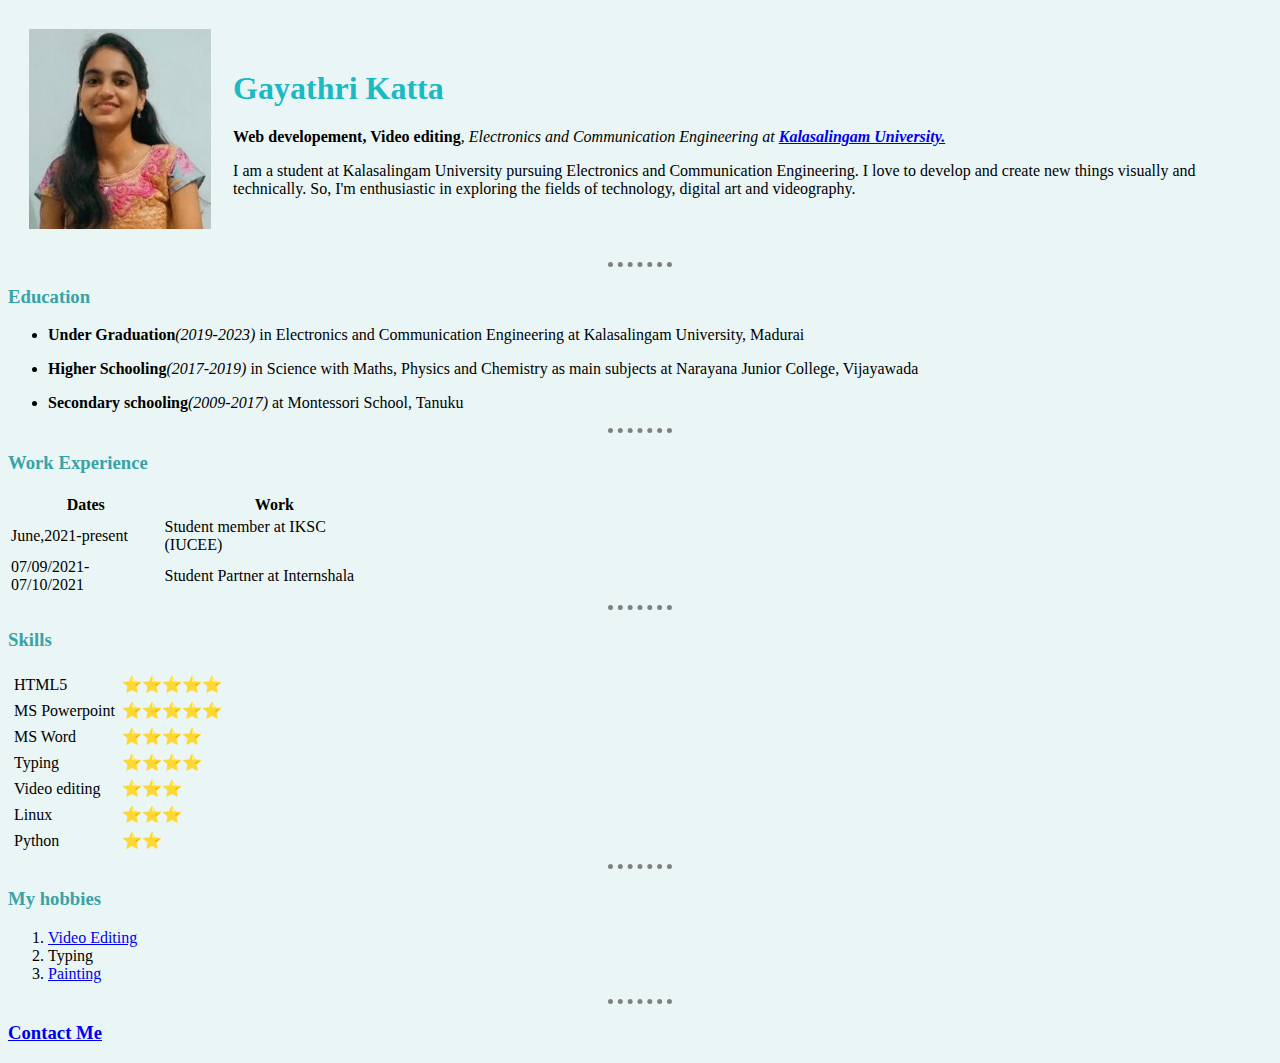
<file: index.html>
<!DOCTYPE html>
<html lang="en" dir="ltr">

<head>
  <meta charset="utf-8">
  <title>Gayathri's Personal Blog</title>
  <link rel="stylesheet" href="css/styles.css">
</head>

<body>
  <table cellspacing="20">
    <tr>
      <td><img src="Gayathri.jpeg" alt="Gayathri's Profile Picture"height="200"></td>
      <td><h1>Gayathri Katta</h1>
      <p><strong>Web developement, Video editing</strong>, <em>Electronics and Communication Engineering at <strong><a href="https://kalasalingam.ac.in/site/">Kalasalingam University.</a> </em></strong></p>
      <p>
        I am a student at Kalasalingam University pursuing Electronics and Communication Engineering. I love to develop and create new things visually and technically. So, I'm enthusiastic in exploring the fields of technology, digital art and videography.
      </p></td>
    </tr>
  </table>
  <hr>
  <h3>Education</h3>
  <ul>
    <li><p><strong>Under Graduation</strong><em>(2019-2023)</em> in Electronics and Communication Engineering at Kalasalingam University, Madurai</p></li>
    <li><p><strong>Higher Schooling</strong><em>(2017-2019)</em> in Science with Maths, Physics and Chemistry as main subjects at Narayana Junior College, Vijayawada</p></li>
    <li><p><strong>Secondary schooling</strong><em>(2009-2017)</em> at Montessori School, Tanuku</p></li>
  </ul>
  <hr>
  <h3>Work Experience</h3>
  <table style="width:30%" >
    <thead>
      <tr>
      <th>Dates</th>
      <th>Work</th>
      </tr>
    </thead>
    <tbody>
      <tr>
        <td>June,2021-present</td>
        <td>Student member at IKSC (IUCEE)</td>
      </tr>
      <tr>
        <td>07/09/2021-07/10/2021</td>
        <td>Student Partner at Internshala</td>
      </tr>
    </tbody>
  </table>
  <hr>
  <h3>Skills</h3>
  <table cellspacing="5">
    <tr>
      <td>HTML5</td>
      <td>⭐⭐⭐⭐⭐</td>
    </tr>
    <tr>
      <td>MS Powerpoint</td>
      <td>⭐⭐⭐⭐⭐</td>
    </tr>
    <tr>
      <td>MS Word</td>
      <td>⭐⭐⭐⭐</td>
    </tr>
    <tr>
      <td>Typing</td>
      <td>⭐⭐⭐⭐</td>
    </tr>
    <tr>
      <td>Video editing</td>
      <td>⭐⭐⭐</td>
    </tr>
    <tr>
      <td>Linux</td>
      <td>⭐⭐⭐</td>
    </tr>
    <tr>
      <td>Python</td>
      <td>⭐⭐</td>
    </tr>
  </table>
  <hr>
  <h3>My hobbies</h3>
  <ol>
    <li><a href="video editing.html">Video Editing</a></li>
    <li>Typing</li>
    <li><a href="https://drive.google.com/file/d/1JOqzw2ZEfQzLqN8-EjtBNvoqTtEMOU7j/view?usp=sharing">Painting</a></li>
  </ol>
  <hr>
  <h3><strong><a href="Contact Me.html">Contact Me</a></strong></h3>
</body>

</html>
</file>
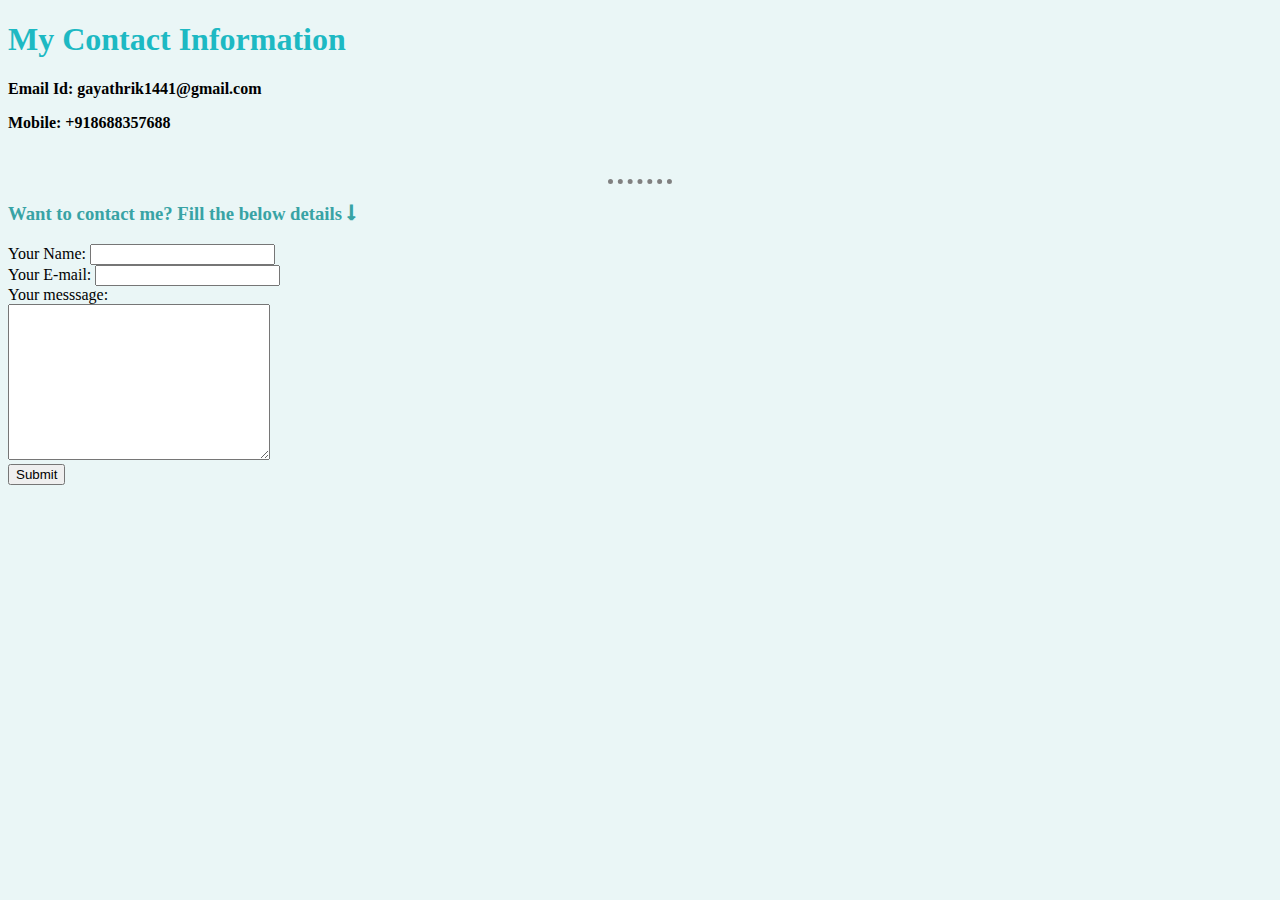
<file: Contact Me.html>
<!DOCTYPE html>
<html lang="en" dir="ltr">
  <head>
    <meta charset="utf-8">
    <title>Contact Me</title>
    <link rel="stylesheet" href="css/styles.css">
  </head>
  <body>
    <h1>My Contact Information</h1>
    <h4><p>Email Id: gayathrik1441@gmail.com</p>
    <p>Mobile: +918688357688</p></h4>
    <br>
    <hr>
    <h3><p>Want to contact me? Fill the below details🠗</p></h3>

    <form  action="mailto:gayathrik1441@gmail.com" method="post" enctype="text/plain">
      <label>Your Name: </label>
      <input type="text" name="Your Name" value=""><br>
      <label>Your E-mail:</label>
      <input type="email" name="Your E-mail" value=""><br>
      <label>Your messsage:</label><br>
      <textarea name="Your messsage" rows="10" cols="30"></textarea><br>
      <input type="submit" name="">


    </form>
  </body>
</html>
</file>
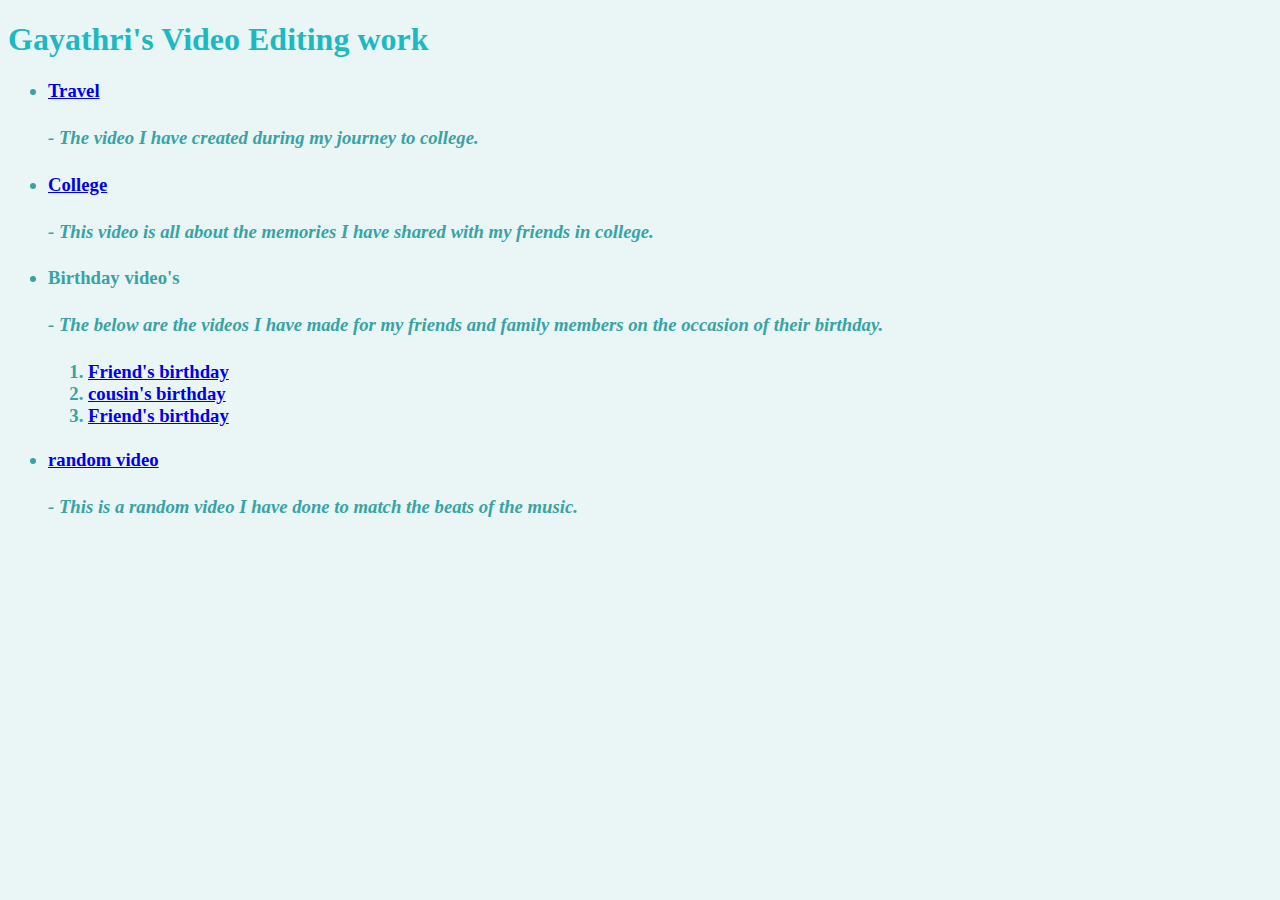
<file: video editing.html>
<!DOCTYPE html>
<html lang="en" dir="ltr">

  <head>
    <meta charset="utf-8">
    <title>Video editing blog</title>
    <link rel="stylesheet" href="css/styles.css">
  </head>

  <body>
    <h1>Gayathri's Video Editing work</h1>
    <h3>
    <ul>
      <li><a href="https://drive.google.com/file/d/1x4Sxgag75byQtq5ZThTvdvto_60eZYLQ/view?usp=sharing">Travel</a><h4> <em>- The video I have created during my journey to college.</em> </h4></li>
      <li><a href="https://drive.google.com/file/d/1xH55yl5MLn5CrmfRrwI1Eap8a4uct-vs/view?usp=sharing">College</a><h4><em> - This video is all about the memories I have shared with my friends in college.</em></h4></li>
      <li>Birthday video's<h4> <em> - The below are the videos I have made for my friends and family members on the occasion of their birthday.</em></h4></li>
      <ol>
        <li><a href="https://drive.google.com/file/d/1xcpJXWtBpHbJiUn4NHGE8fWjiD8Z0CsO/view?usp=sharing">Friend's birthday</a></li>
        <li><a href="https://drive.google.com/file/d/1xOf-MJalCNCglaJcpmc6pMb9YjgqM9D5/view?usp=sharing">cousin's birthday</a></li>
        <li><a href="https://drive.google.com/file/d/1xRTryTa-pnee7pQPVnvqCKlVGo3fsqi9/view?usp=sharing">Friend's birthday</a></li>
        <br>
      </ol>
      <li><a href="https://drive.google.com/file/d/1x6jZAUWHUXil6AIBJ4JEuJFujf3aadjo/view?usp=sharing">random video</a> <h4><em>- This is a random video I have done to match the beats of the music.</em></h4></li>
    </ul>
    </h3>
  </body>
</html>
</file>
<file: css/styles.css>
body{
  background-color: #EAF6F6;
}
hr{
  border-style: none;
  border-top-style: dotted;
  border-color:  grey;
  border-width: 5px;
  width: 5%;

}
h1{
  color: #1DB9C3;
}
h3{
  color: #38A3A5;
}
</file>
